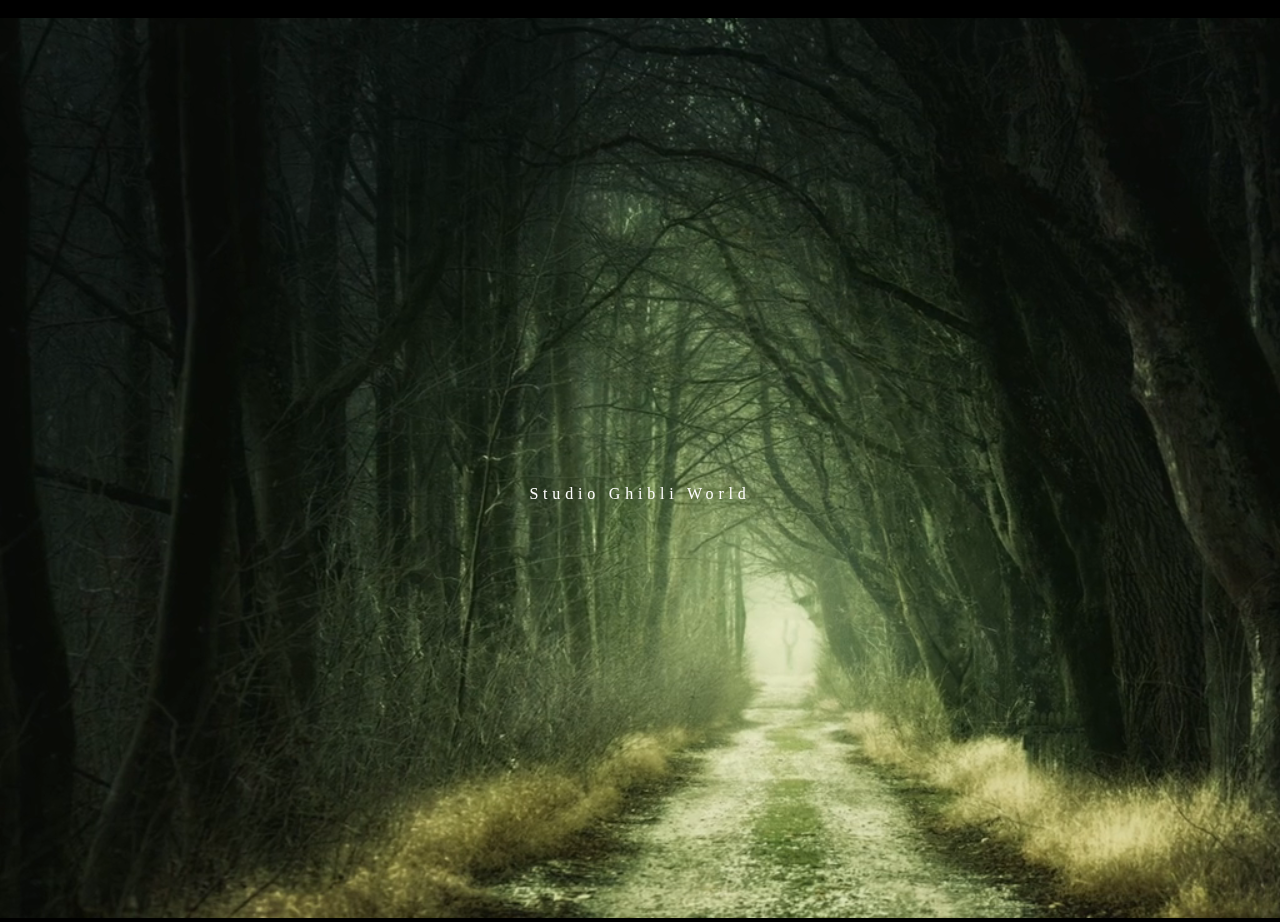
<file: index.html>
<!DOCTYPE html>
<html lang="en">
<head>
    <meta charset="UTF-8">
    <meta name="viewport" content="width=device-width, initial-scale=1.0">
    <meta http-equiv="X-UA-Compatible" content="ie=edge">
    <link rel="stylesheet" href="css/style.css">
   
    
    <title>Document</title>
</head>
<body>
        <iframe width="0" height="0" src="https://www.youtube.com/embed/2xda4Wl05Kg?mute=1" frameborder="0" allow="accelerometer; autoplay; encrypted-media; gyroscope; picture-in-picture" ></iframe>
        <div class="bg-video-wrap">
          <video src="css/images/Forest - 17844.mp4"  loop muted autoplay>
          </video>
          
         <a href="page2.html">Studio Ghibli World</a>
          
        </div>

        
    <script src="https://cdnjs.cloudflare.com/ajax/libs/jquery/3.2.1/jquery.min.js"></script>
    <script src="css/javascript/app.js"></script>
</body>
</html>
</file>
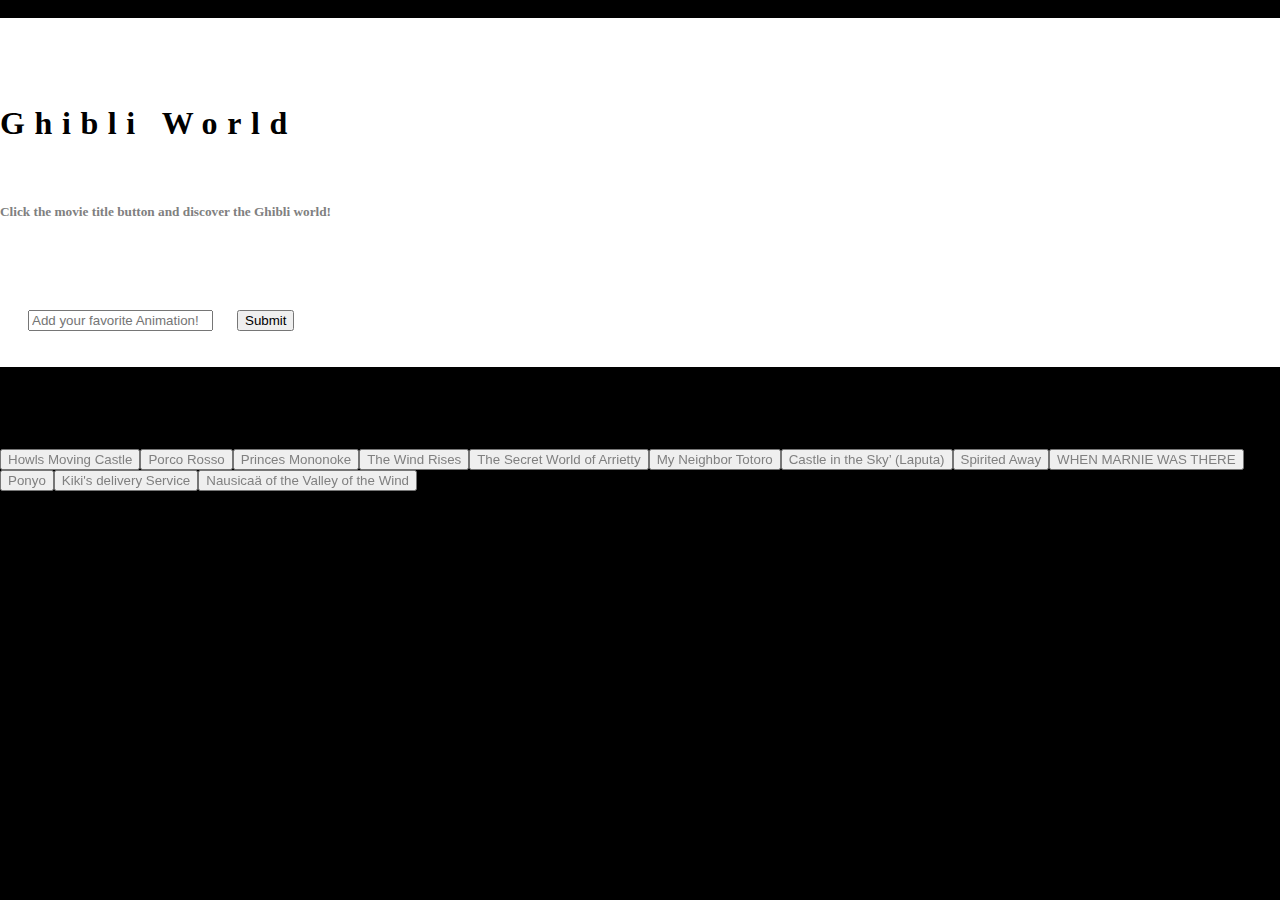
<file: index2.html>
<!DOCTYPE html>
<html lang="en">
<head>
     <meta charset="UTF-8">
     <meta name="viewport" content="width=device-width, initial-scale=1.0">
    <meta  content="ie=edge">
     <link rel="stylesheet" href="https://maxcdn.bootstrapcdn.com/bootstrap/4.0.0-beta/css/bootstrap.min.css" integrity="sha384-/Y6pD6FV/Vv2HJnA6t+vslU6fwYXjCFtcEpHbNJ0lyAFsXTsjBbfaDjzALeQsN6M" crossorigin="anonymous">
  <link rel="stylesheet" href="css/style.css">
  
    <title>Giphy</title>
</head>
  <body id="body2">

      <header class="header">
      
    <div class="texts">   
        <h1 class="text-center">Ghibli World</h1>
          <h5 class="text-center">Click the movie title button and discover the Ghibli world!</h5>
    
        <form class="movie-input ">
        <input type="text" id="userMovie" placeholder="Add your favorite Animation!">
          <button type="submit" id="submit-btn" class="btn">Submit</button>
        </form>
    
    </div>
    </header>

  <div class="container">
    
    <iframe id="music" width="60" height="60" src="https://www.youtube.com/embed/2xda4Wl05Kg" frameborder="0" allow="accelerometer; autoplay; encrypted-media; gyroscope; picture-in-picture" ></iframe>
    
    <div class="row" id="buttonsArea"></div>
    <div class="row" id="gifsArea"></div>
  </div>

      
     <script src="https://cdnjs.cloudflare.com/ajax/libs/jquery/3.2.1/jquery.min.js"></script>
     <script src="css/javascript/app.js"></script>
</body>
</html>
</file>
<file: css/style.css>
body {
    margin: 0;
    padding: 0;
    animation: fadeIn 13s ease 1s 1 normal;
    -webkit-animation: fadeIn 13s ease 0s 1 normal;
    background-color: black;
  }

 .header{
   background-color:white;
   padding-top:30px;
 }

 h1{
  letter-spacing: 0.3em;
  color:black;
 }

 .header-text{
   margin-top:20px;
  letter-spacing: 0.3em;
 }

 

 #userMovie{
  margin-top:50px;
 }

  .gifDiv{
    margin:20px;
    padding:20px;
  }

  #body2{
    background-color:black;
    animation: fadeIn 2s ease 0s 1 normal;
    -webkit-animation: fadeIn 3s ease 0s 1 normal;
}

@keyframes fadeIn {
    0% {opacity: 0}
    100% {opacity: 1}
}

@-webkit-keyframes fadeIn {
    0% {opacity: 0}
    100% {opacity: 1}
}
  

　.bg-video-wrap {
    position: relative;
    overflow: hidden;
    width: 100%;
    height: 100vh;
    background: url("/Users/kihamoore/Desktop/Bootcamp/Gify/css/images/background.jpeg") no-repeat center center/cover;
  }
  video {
    min-width: 100%;
    min-height: 100vh;
    z-index: 1;
  }

  #music{
   margin-left:500px;
  }
  
  a {
    letter-spacing: 0.3em;
    text-decoration:none;
    text-align: center;
    color:white;
    position: absolute;
    top: 0;
    bottom: 0;
    left: 0;
    right: 0;
    margin: auto;
    z-index: 30;
    max-width: 500px;
    width: 100%;
    height: 50px;
    padding-top:120px;
  }
 
  a:hover{
      
    color:white;
    text-shadow: 0 0 10px #fff,0 0 15px #fff;
	  font-size: 16px;
    padding-top:120px;
  }
 
  .gifDiv{
   padding:30px;
  }

  .ghibliMovie{
    margin:2px;
    transition: all 1s;
    padding-bottom:5px;

  }

  .ghibliMovie:hover{
    color:black;
    background-color:rgb(188, 215, 241);
  }
</file>
